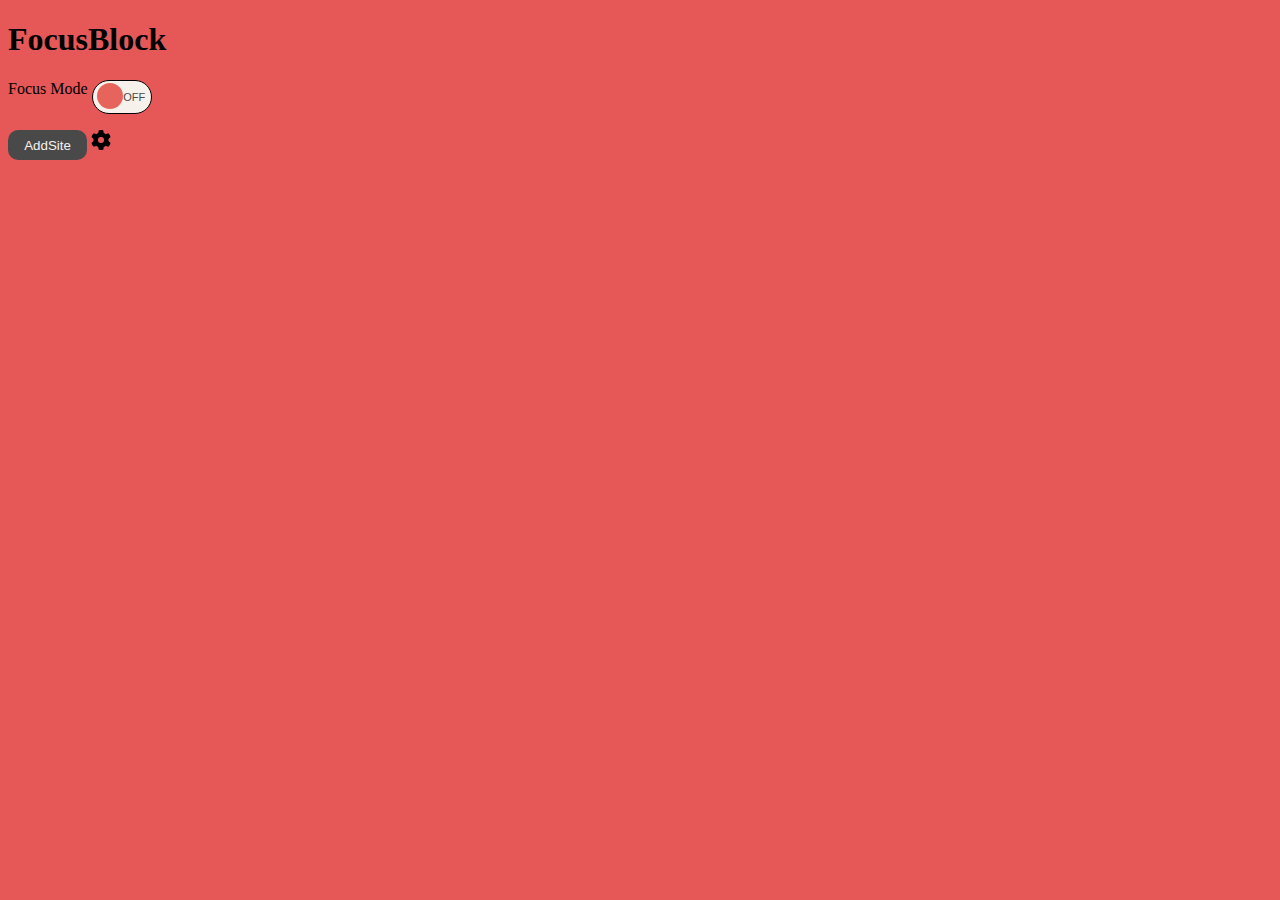
<file: src/pages/index.html>
<!DOCTYPE html>
<html>
    <head>
        <title>FOCUSBLOCK</title>
        <meta charset="utf-8">    </head>
        <link rel=stylesheet href="../../src/style/defaultStyle.css" type="text/css">
        <body>
        <h1>
            FocusBlock
        </h1>
        <p id="modalitaTaskSwitch">
            Focus Mode
            <label class="switch" data-on="ON" data-off="OFF">
              <input type="checkbox" placeholder='customcheckbox' id = "customCheckbox">
              <span class="slider round"></span>
            </label>
          </p>
        <button class="buttons" id="addSite"> AddSite </button> 
        <img class = "rotate"  alt = "settings" id = "settingsButton" src  = "../../src/style/img/gearsolid.png" >
      </img>
        <div id="banner"></div>
    </body>        
    <script type="application/javascript" src="../../src/script/defaultScript.js"> </script> 
    <script type="application/javascript" src="../../src/script/toggleScript.js"> </script> 
    <script type="application/javascript" src="../../src/script/rules_worker.js"> </script> 

    
</html>
</file>
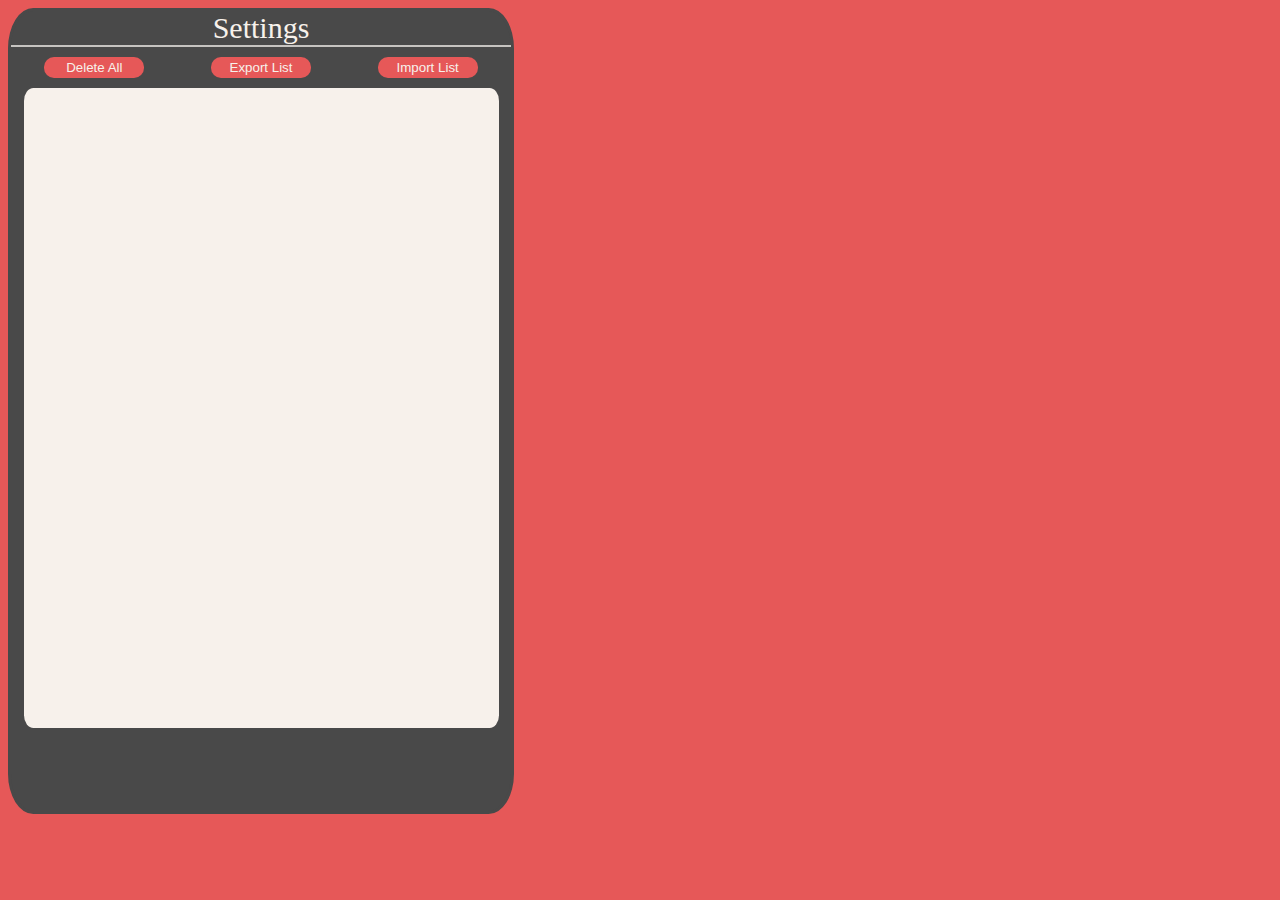
<file: src/pages/settingsPage.html>
<!DOCTYPE html>
<html>
    <head>
        <title>FOCUSBLOCK</title>
        <meta charset="utf-8">    </head>
        <link rel=stylesheet href="../../src/style/defaultStyle.css" type="text/css">
        <link rel=stylesheet href="../../src/style/settingsStyle.css" type="text/css">
        <body>
        <div id="settingsPanel">
            <div id="settingsTitle">Settings</div>
            <div id="settingsButtons"><button class="buttons buttons-settings" id="deleteAll">Delete All</button>
            <button class="buttons buttons-settings" id ="exportBtn">Export List</button>
            <button class="buttons buttons-settings" id ="openInportMenu">Import List</button>
            </div>

        
        <div id="contentPanel">
        <div id="list"></div>
<div id="popupContainer"></div>

    </div>    
    </body>   

    <script type="application/javascript" src="../../src/script/settingsScript.js"> </script> 
    <script type="application/javascript" src="../../src/script/rules_worker.js"> </script> 

</html>
</file>
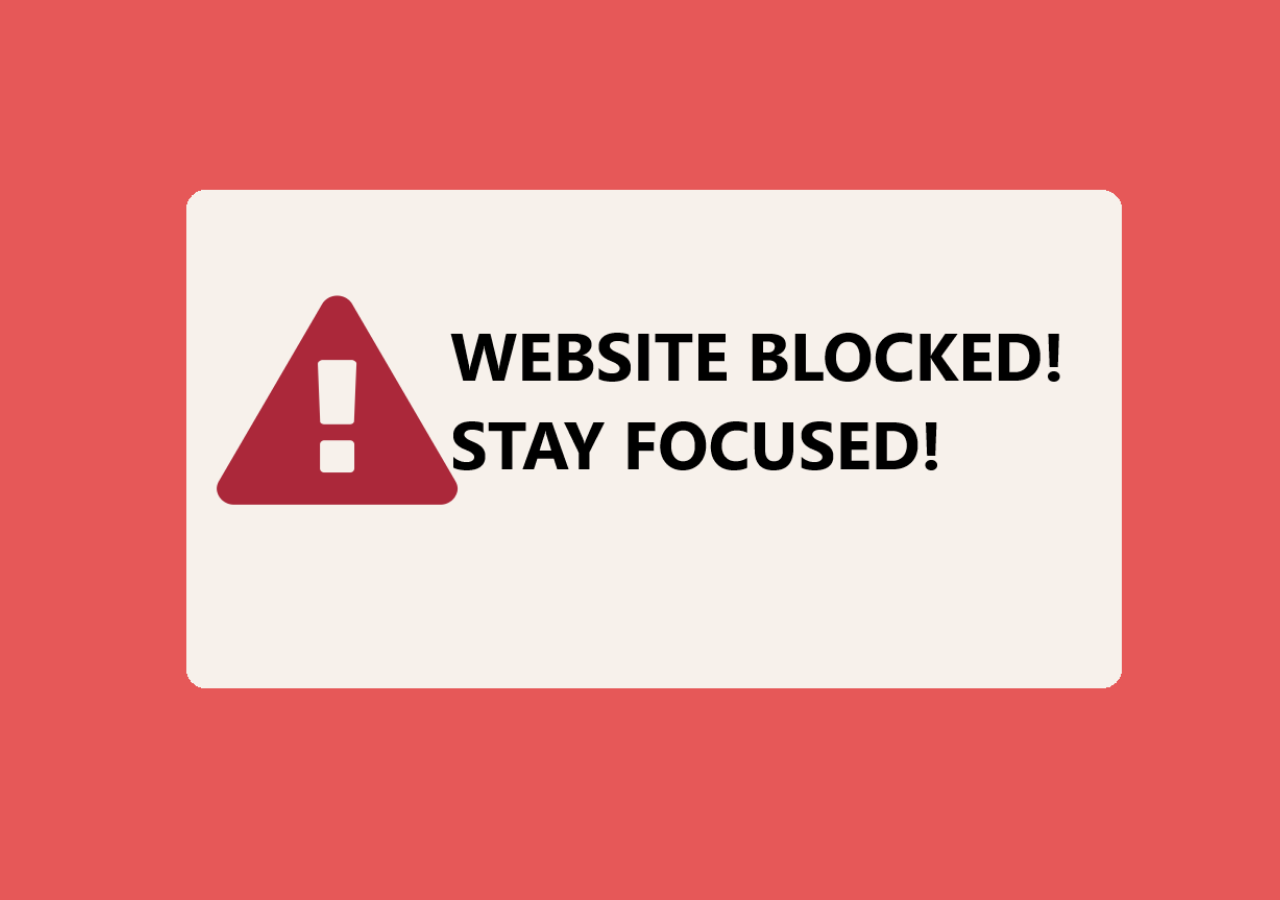
<file: src/pages/splashPage.html>
<!DOCTYPE html>
<html>
    <head>
        <title>FOCUSBLOCK</title>
        <meta charset="utf-8">    </head>
        <body>
    </body> 
    <style> 
body{
    background: url("../../src/style/img/Background_PIC.png") no-repeat center center fixed;
    background-size: cover;

}
    </style>           
</html>
</file>
<file: src/style/defaultStyle.css>
html{
  width: fit-content;
  height: fit-content;
}
body{
  background-color: rgb(230, 88, 88);
}
.slider:after
{
    color: #494949;
 content:'OFF';
 font-size: medium;
 display: block;
 position: absolute;
 transform: translate(-50%,-50%);
 top: 50%;
 left: 72%;
 font-size: 11px;
 font-weight: 500;
 font-family: Verdana, sans-serif;
}

input:checked + .slider:after
{  
  content:'ON';
  left: 25%;
  color: white;
  
}

.switch {
  position: relative;
  display: inline-block;
  width: 60px;
  height: 34px;
  z-index: 0;
}

/* Hide default HTML checkbox */
.switch input {
  opacity: 0;
  width: 0;
  height: 0;
}

/* The slider */
.slider {
  position: absolute;
  cursor: pointer;
  top: 0;
  left: 0;
  right: 0;
  bottom: 0;
  background-color: #f7f1eb;
  -webkit-transition: .4s;
  transition: .4s;
}

.slider:before {
  position: absolute;
  content: "no";
  content: "";
  height: 26px;
  width: 26px;
  left: 4px;
  bottom: 4px;
  background-color: white;
  -webkit-transition: .4s;
  transition: .4s;
  
}

input:checked + .slider {
  background-color: #e85e56;
}

input:focus + .slider {
  box-shadow: 0 0 1px #e85e56;
  ;
}

input:checked + .slider:before {
  -webkit-transform: translateX(26px);
  -ms-transform: translateX(26px);
  transform: translateX(26px);
  background-color: #f7f1eb;
  
}

/* Rounded sliders */
.slider.round {
  border-radius: 34px;
  border:1px solid black;
}

.slider.round:before {
  border-radius: 50%;
  background-color: #e7645d;
}

#banner{
  display:none;
  background-Color :green;
  color :white;
  padding : 10px;
  margin-top: 10px;
  text-align: center;
}
#settingsButton{
  height: 20px;
  width: 20px;
  cursor: pointer;
}
.buttons{
  width: 50%;
  height: 30px;
  border-radius: 10px;
  background-color: #494949;
  border-color: transparent;
  color: #f7f1eb;
}
</file>
<file: src/style/settingsStyle.css>
#settingsPanel {
    border-style: solid;
    height: 800px;
    width: 500px;
    margin-left: auto;
    margin-right: auto;
    background-color: #EBE8E4;
    border-radius: 5%;
    border-color: #494949;
    background-color: #494949;
  }


#contentPanel{
  border-radius: 2%;
  border-color:   #f7f1eb;
  background-color:   #f7f1eb;
  height: 80%;
  width: 95%;
  margin-left: auto;
  margin-right: auto;
}

#settingsTitle{
  font-size: 30px;
  text-align: center;
  background-color: transparent;
  border-bottom: 2px solid #c6c4c1;
  color:   #f7f1eb;
  font-weight: 500;
}
.buttons-settings{
  background-color: rgb(230, 88, 88);
  width: 20%;
  height: 50%;
  border-radius: 10px;

}
#list {
  display:grid;
  overflow-y: scroll;
  max-height: 90%;
}
.site{
  color: #494949;
  font-size: large;
  border-bottom: 1px solid #a29e9e;
  height: 40px;
  margin-top: 5px;
  margin-left: 5px;
  grid-template-columns: 90% 10%;
}
.deleteButton{
  height: 20px;
  width: 20px;
  cursor: pointer;
}
.key{
  margin-right: 0px;
  padding-right:0px;
  border-right: 0px;
  max-width:min-content;
}
#popupInport{
  position: fixed;
  top: 50%;
  left: 50%;
  transform: translate(-50%, -50%);
  border: 4px solid #494949;
  border-radius: 10px; 
  padding: 20px;
  background-color: white;
  display: flex;
  flex-direction: column;
  align-items: flex-start;
  color: #494949;
  background-color: #f7f1eb;
}
#settingsButtons{
  display: flex;
  justify-content: space-around;
  margin-top: 10px;
  margin-bottom: 10px;
}
#importBtn{
  height: 50px;
}
</file>
